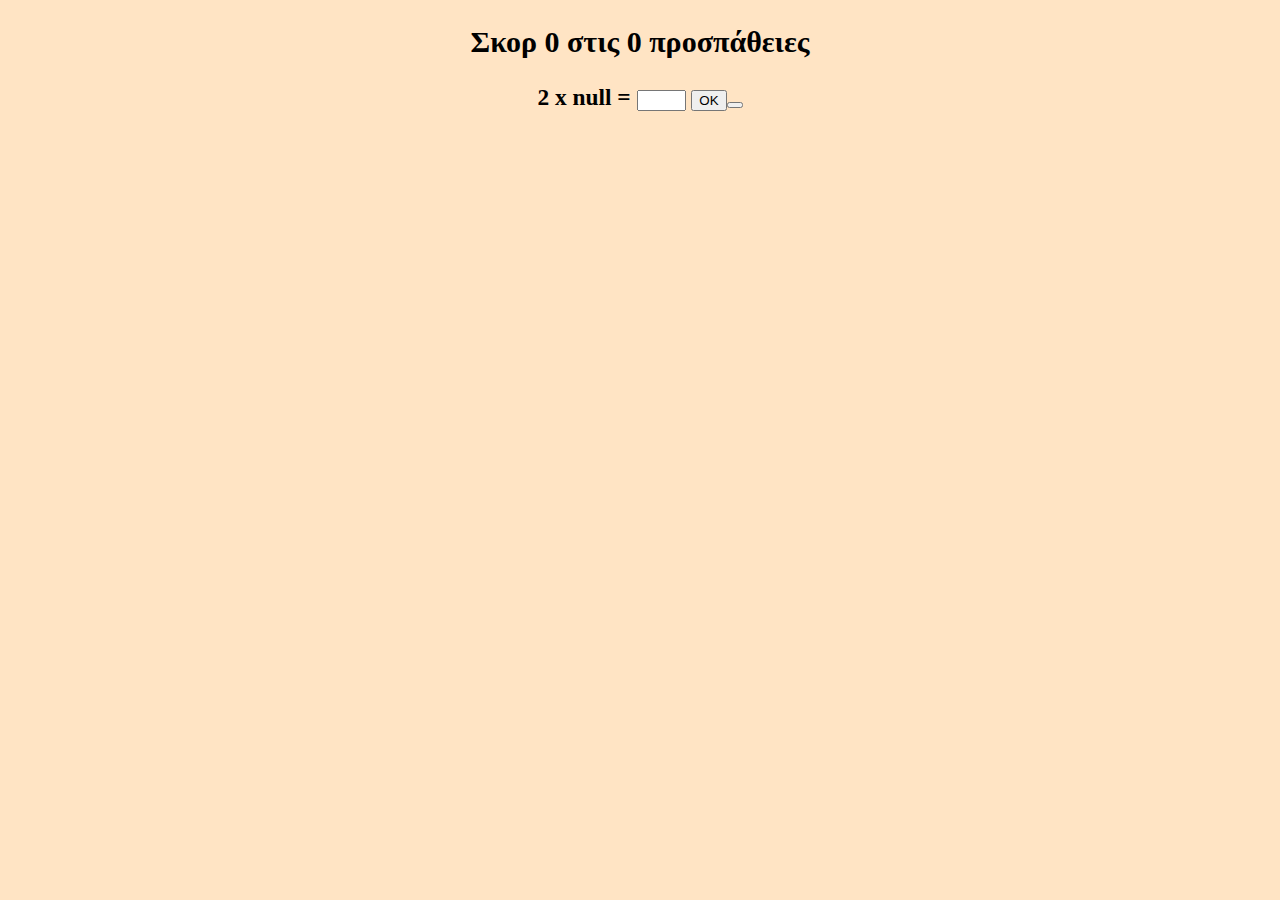
<file: Multiplication-Table/index.html>
<!DOCTYPE html>
<html lang="en">
    <head>
        <meta charset="UTF-8">
        <title>Multiplication Table</title>
        <link rel="stylesheet" href="style.css">
    </head>
    <body>
        <h2>Σκορ 0 στις 0 προσπάθειες</h2>
        <h3></h3>
        <h4></h4>
        <script src="main.js"></script>
    </body>
</html>
</file>
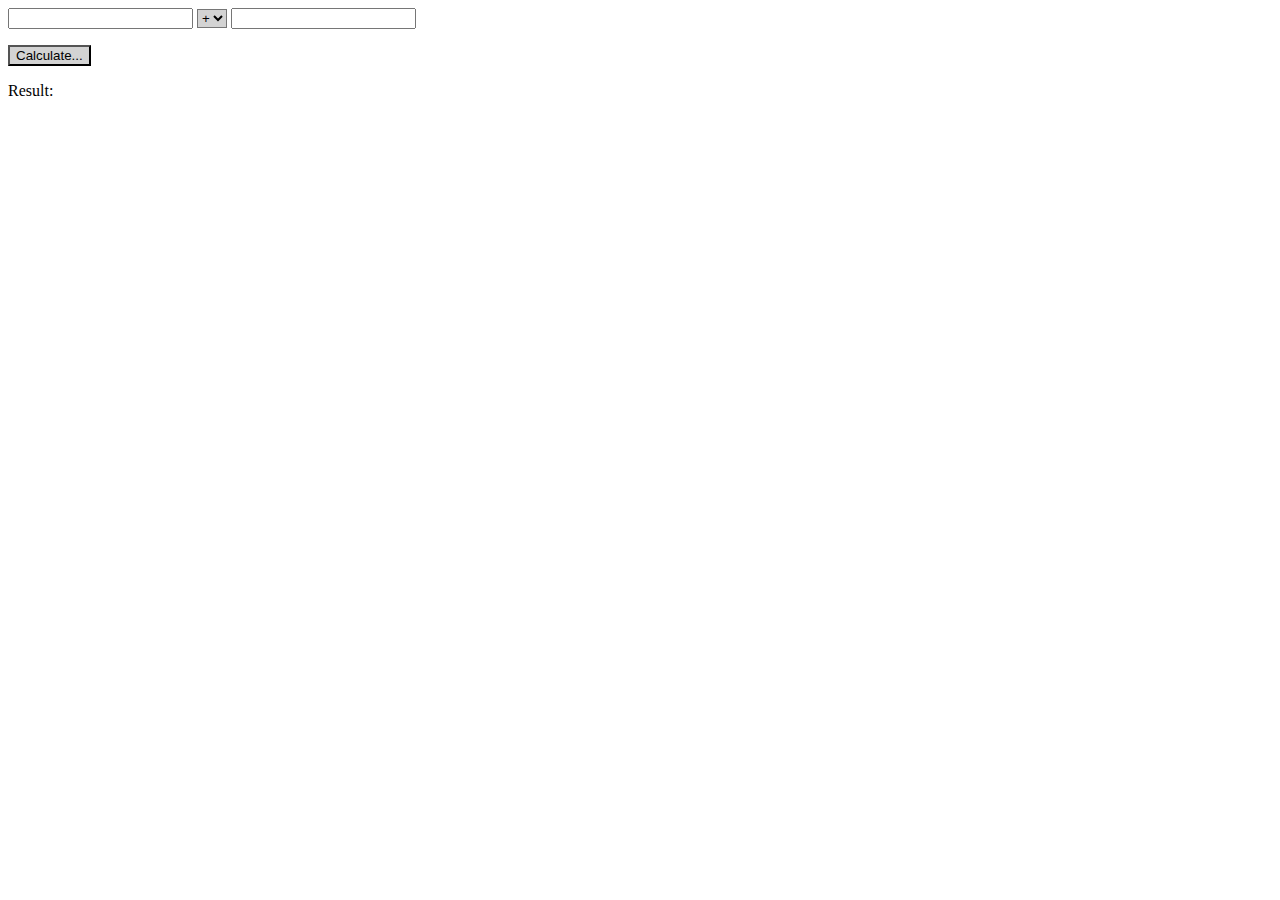
<file: Simple_Calculator/index.html>
<!doctype html>
<html>
    <head>
        <meta charset="utf-8">
        <title>Calculator</title>
        <meta name="viewport" content="width=device-width, initial-scale=1.0">
        <link rel="stylesheet" href="style.css">
    </head>
    <body>
        <input type="text" id="first_number">
        <select name="operators" id="operators">
            <option value="plus">+</option>
            <option value="minus">-</option>
            <option value="multiply">*</option>
            <option value="divide">/</option>
        </select>
        <input type="text" id="second_number">
        <p></p>
        <button id="calculate">Calculate...</button>
        <p id="result">Result: </p>
        
        <script src="index.js"></script>
    </body>
</html>
</file>
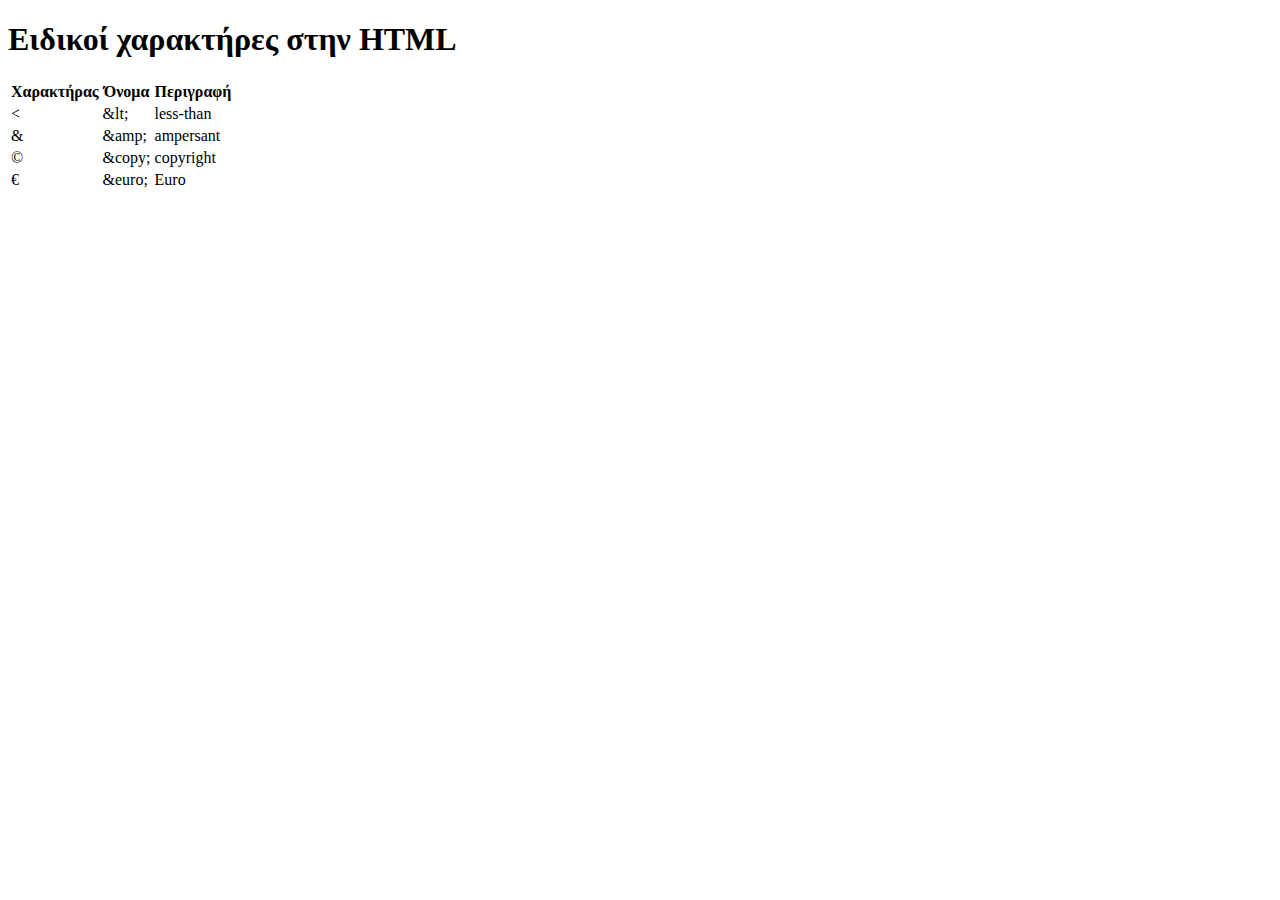
<file: Special Characters/index.html>
<!DOCTYPE html>
<html>
    <head>
        <meta charset="utf-8">
        <title>Ειδικοί χαρακτήρες</title>
    </head>
    <body>
        <h1>Ειδικοί χαρακτήρες στην HTML</h1>
        <table>
            <thead></thead>
            <tbody>
                <tr>
                    <th>Χαρακτήρας</th>
                    <th>Όνομα</th>
                    <th>Περιγραφή</th>
                </tr>
                <tr>
                    <td>&lt;</td>
                    <td>&amp;lt;</td>
                    <td>less-than</td>
                </tr>
                <tr>
                    <td>&amp;</td>
                    <td>&amp;amp;</td>
                    <td>ampersant</td>
                </tr>
                <tr>
                    <td>&copy;</td>
                    <td>&amp;copy;</td>
                    <td>copyright</td>
                </tr>
                <tr>
                    <td>&euro;</td>
                    <td>&amp;euro;</td>
                    <td>Euro</td>
                </tr>
            </tbody>
            <tfoot></tfoot>
        </table>
    </body>
</html>
</file>
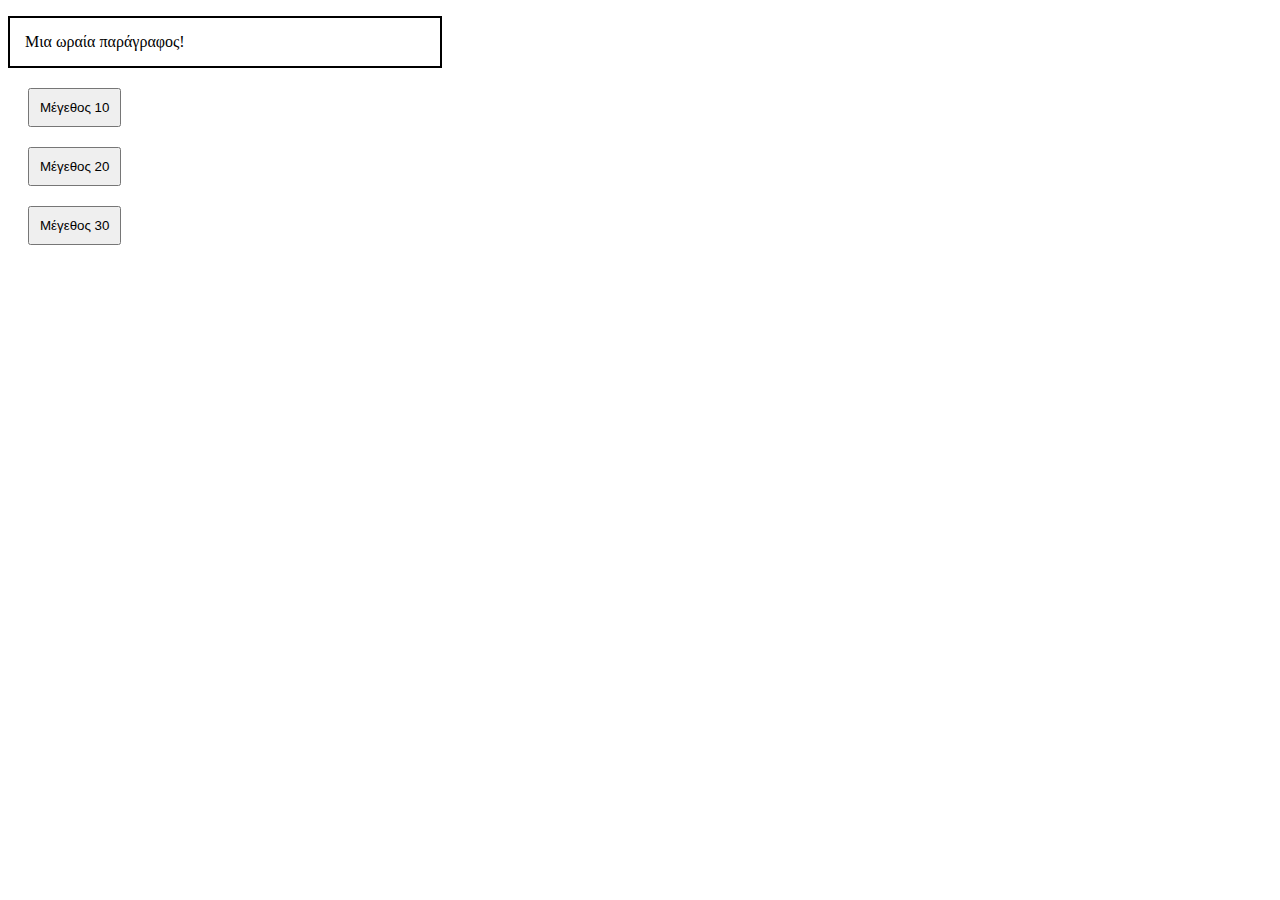
<file: Change_Fonts/ex.html>
<!doctype html>
<html>
	<head>
		<meta charset="utf-8">
		<title>Τροποποίηση CSS</title>
		<style>
			#par {
				padding: 15px;
				border: 2px solid;
				width: 400px;
			}
			button {
				display: block;
				padding: 10px;
				margin: 20px;
			}
		</style>
	</head>
	<body>
		<p id="par">Μια ωραία παράγραφος!</p>
		<button id="size1" type="button">Μέγεθος 10</button>
		<button id="size2" type="button">Μέγεθος 20</button>
		<button id="size3" type="button">Μέγεθος 30</button>
		<script src="ex.js"></script>
	</body>
</html>
</file>
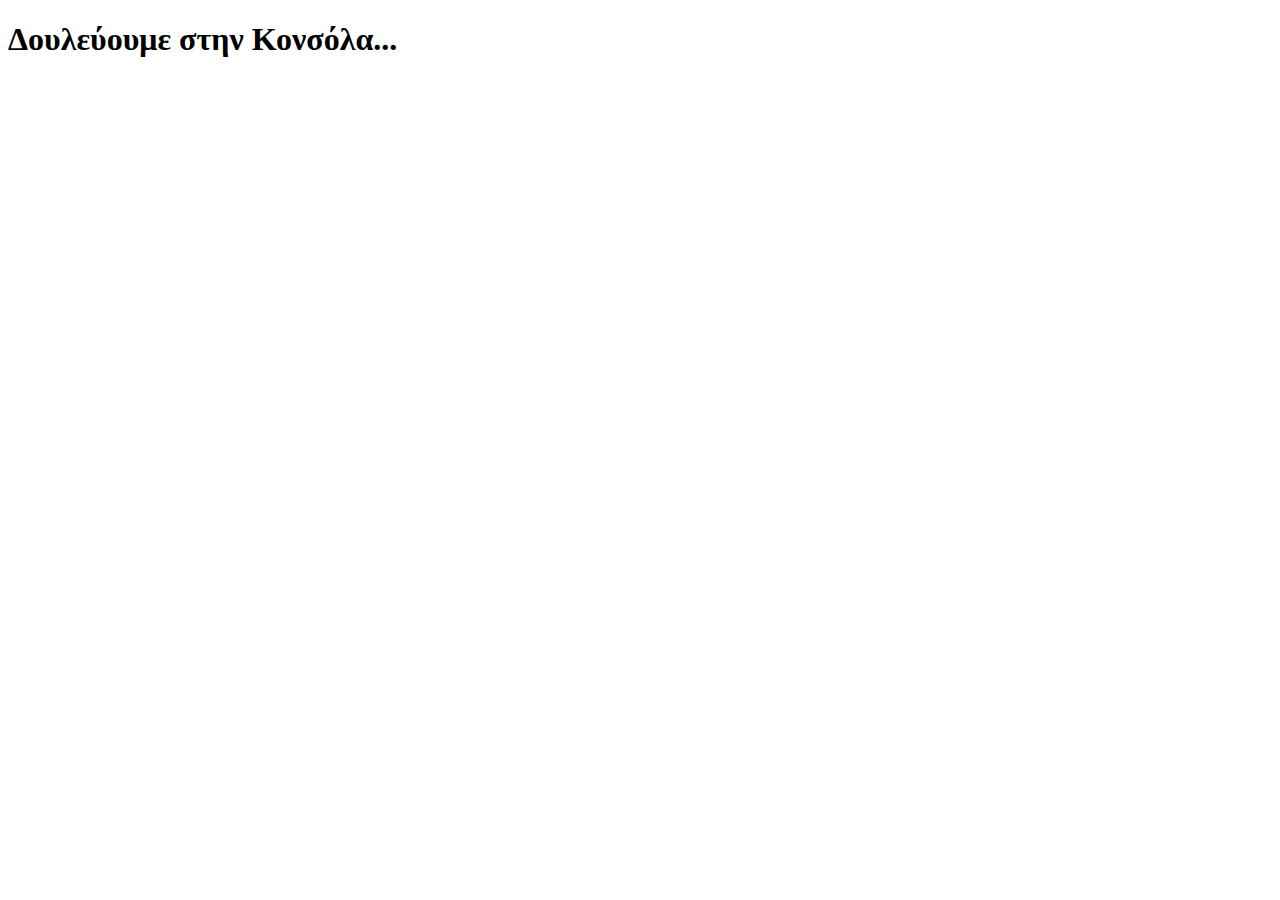
<file: Console_JS/ex.html>
<!doctype html>
<html>
	<head>
		<meta charset="utf-8">
		<title>Πειραματισμός με τη Javascript</title>
	</head>
	<body>
		<h1>Δουλεύουμε στην Κονσόλα...</h1>
		<script src="ex.js"></script>
	</body>
</html>
</file>
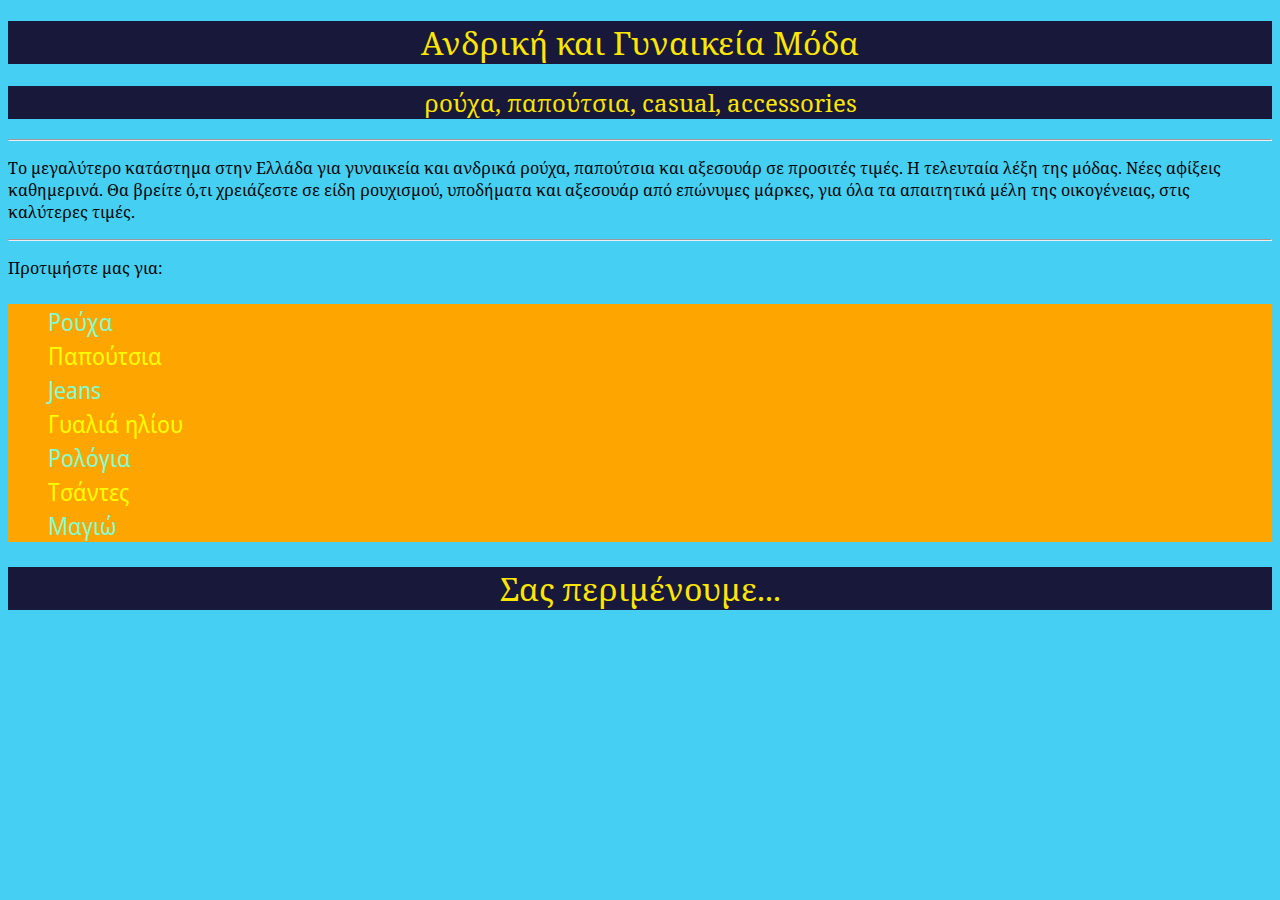
<file: Fonts/ex_01_start.html>
<!doctype html>
<html>
	<head>
		<meta charset="utf-8">
		<meta name="viewport" content="width=device-width">
		<title>Το καλύτερο κατάστημα μόδας</title>
		<link rel="stylesheet" href="style.css">
	</head>
	<body>
		<h1>Ανδρική και Γυναικεία Μόδα</h1>
		<h2>ρούχα, παπούτσια, casual, accessories</h2>
		<hr>
		<p>Το μεγαλύτερο κατάστημα στην Ελλάδα για γυναικεία και ανδρικά ρούχα,
		παπούτσια και αξεσουάρ σε προσιτές τιμές. Η τελευταία λέξη της μόδας.
		Νέες αφίξεις καθημερινά. Θα βρείτε ό,τι χρειάζεστε σε είδη ρουχισμού,
		υποδήματα και αξεσουάρ από επώνυμες μάρκες, για όλα τα απαιτητικά μέλη
		της οικογένειας, στις καλύτερες τιμές.</p>
		<hr class="hr_2">
		<p>Προτιμήστε μας για:</p>
		<ul>
			<li class="myBlue">Ρούχα</li>
			<li class="myYellow">Παπούτσια</li>
			<li class="myBlue">Jeans</li>
			<li class="myYellow">Γυαλιά ηλίου</li>
			<li class="myBlue">Ρολόγια</li>
			<li class="myYellow">Τσάντες</li>
			<li class="myBlue">Μαγιώ</li>
		</ul>
		<h1>Σας περιμένουμε...</h1>
	</body>
</html>
</file>
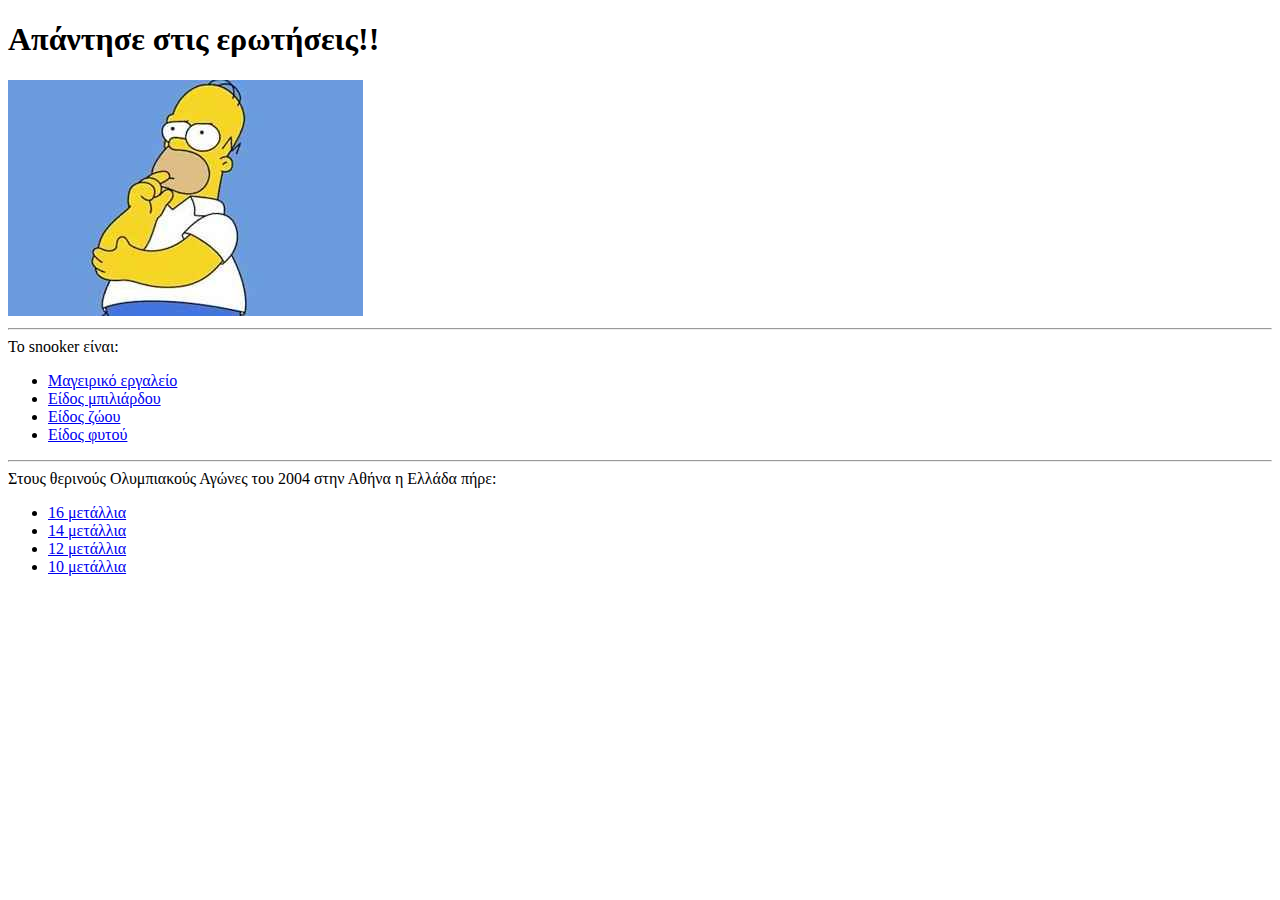
<file: Quiz/ex_02_q.html>
<!DOCTYPE html>
<html>
    <head>
        <meta charset="utf-8">
        <title>Mini Quiz</title>
    </head>
    <body>
        <h1>Απάντησε στις ερωτήσεις!!</h1>
        <img src="assets/simpson_thinking.jpg" alt="thinking">
        <hr>

        Το snooker είναι:
        <ul>
            <li><a href="ex_02_w.html">Μαγειρικό εργαλείο</a></li>
            <li><a href="ex_02_r.html">Είδος μπιλιάρδου</a></li>
            <li><a href="ex_02_w.html">Είδος ζώου</a></li>
            <li><a href="ex_02_w.html">Είδος φυτού</a></li>
        </ul>
       <hr>

        Στους θερινούς Ολυμπιακούς Αγώνες του 2004 στην Αθήνα η Ελλάδα πήρε:
        <ul>
            <li><a href="ex_02_r.html">16 μετάλλια</a></li>
            <li><a href="ex_02_w.html">14 μετάλλια</a></li>
            <li><a href="ex_02_w.html">12 μετάλλια</a></li>
            <li><a href="ex_02_w.html">10 μετάλλια</a></li>
        </ul>
    </body>
</html>
</file>
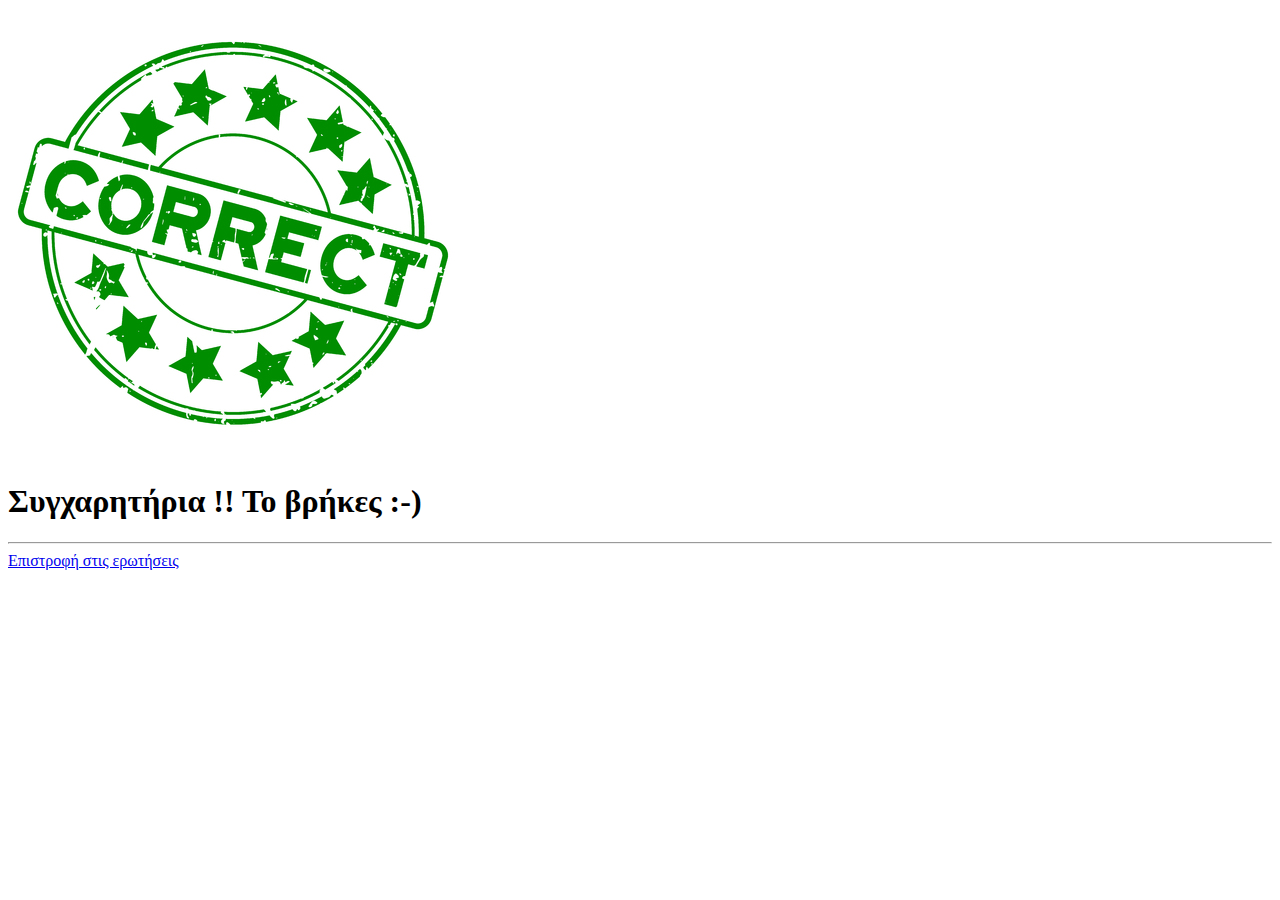
<file: Quiz/ex_02_r.html>
<!DOCTYPE html>
<html>
    <head>
        <meta charset="utf-8">
        <title>Mini Quiz</title>
    </head>
    <body>
        <img src="assets/correct.jpg" alt="success">
        <h1>Συγχαρητήρια !! Το βρήκες :-)</h1>
        <hr>
        <a href="ex_02_q.html">Επιστροφή στις ερωτήσεις</a>
    </body>
</html>
</file>
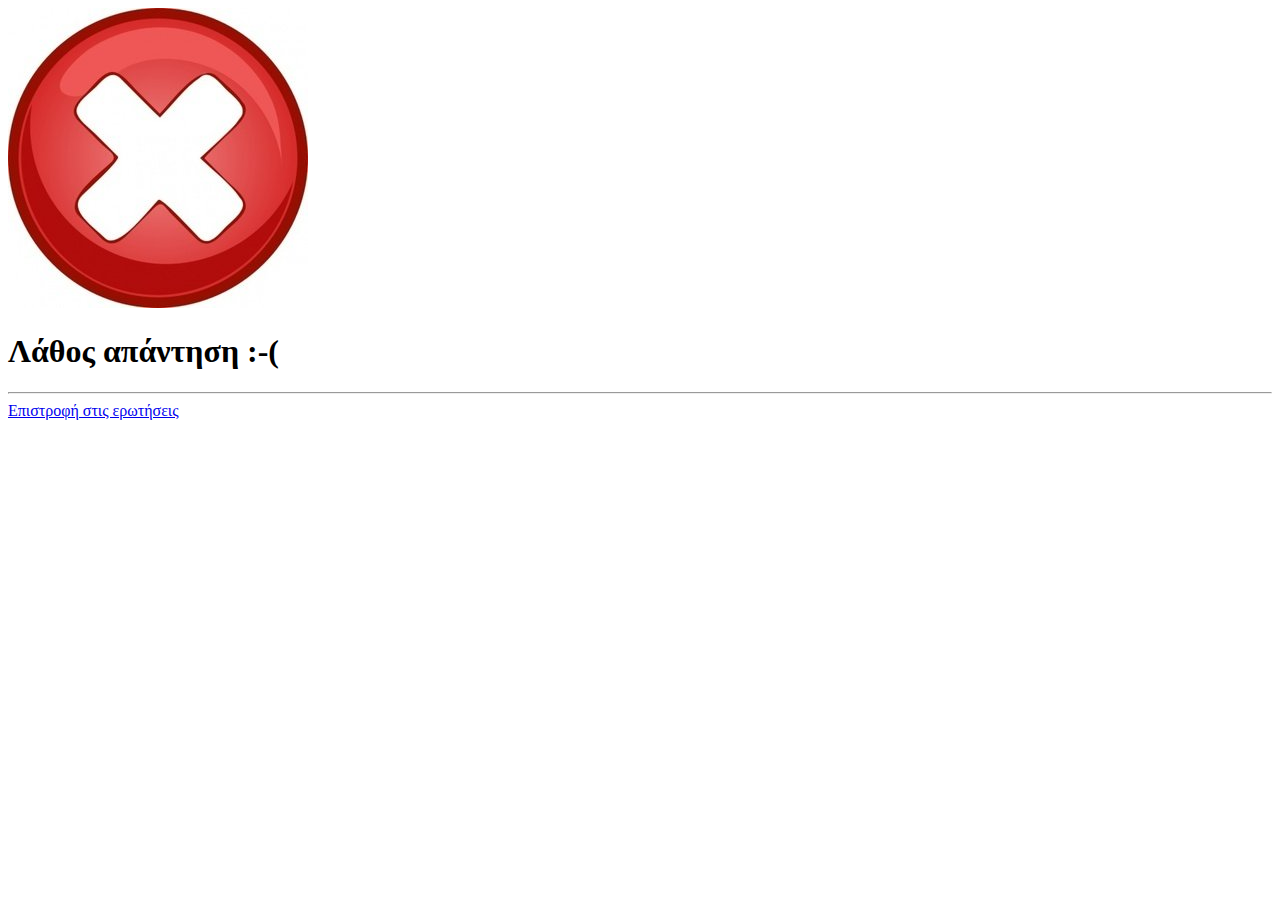
<file: Quiz/ex_02_w.html>
<!DOCTYPE html>
<html>
    <head>
        <meta charset="utf-8">
        <title>Mini Quiz</title>
    </head>
    <body>
        <img src="assets/wrong.jpg" alt="success">
        <h1>Λάθος απάντηση :-(</h1>
        <hr>
        <a href="ex_02_q.html">Επιστροφή στις ερωτήσεις</a>
    </body>
</html>
</file>
<file: Multiplication-Table/style.css>
body {
    background-color: bisque;
    text-align: center;
    font-size: 20px;
}
</file>
<file: Simple_Calculator/style.css>
#operators{
    background-color: lightgray;
}

#calculate{
    background-color: lightgray;
}
</file>
<file: Fonts/style.css>
@font-face {
    font-family: NotoSerif;
    src: url("Noto_Serif/NotoSerif-Regular.ttf");
}

@font-face {
    font-family: OpenSans;
    src: url("Open_Sans/static/OpenSans_SemiCondensed/OpenSans_SemiCondensed-Regular.ttf");
}

body{
    background-color:rgb(69, 208, 243);
    font-family: NotoSerif;
}

h1, h2{
    background-color: rgb(24, 24, 59);
    color: rgb(255, 230, 0);
    text-align: center;
    font-weight: normal;
}

hr{
    color: white;
}

ul{
    background-color: orange;
    list-style-type: none;
    margin-left: 0px;
    font-size: 25px;
    font-family: OpenSans;
}

.myBlue{
    color: aquamarine;
}

.myYellow{
    color: yellow;
}

ul > li:hover{
    background-color: rgb(24, 24, 59);
}
</file>
